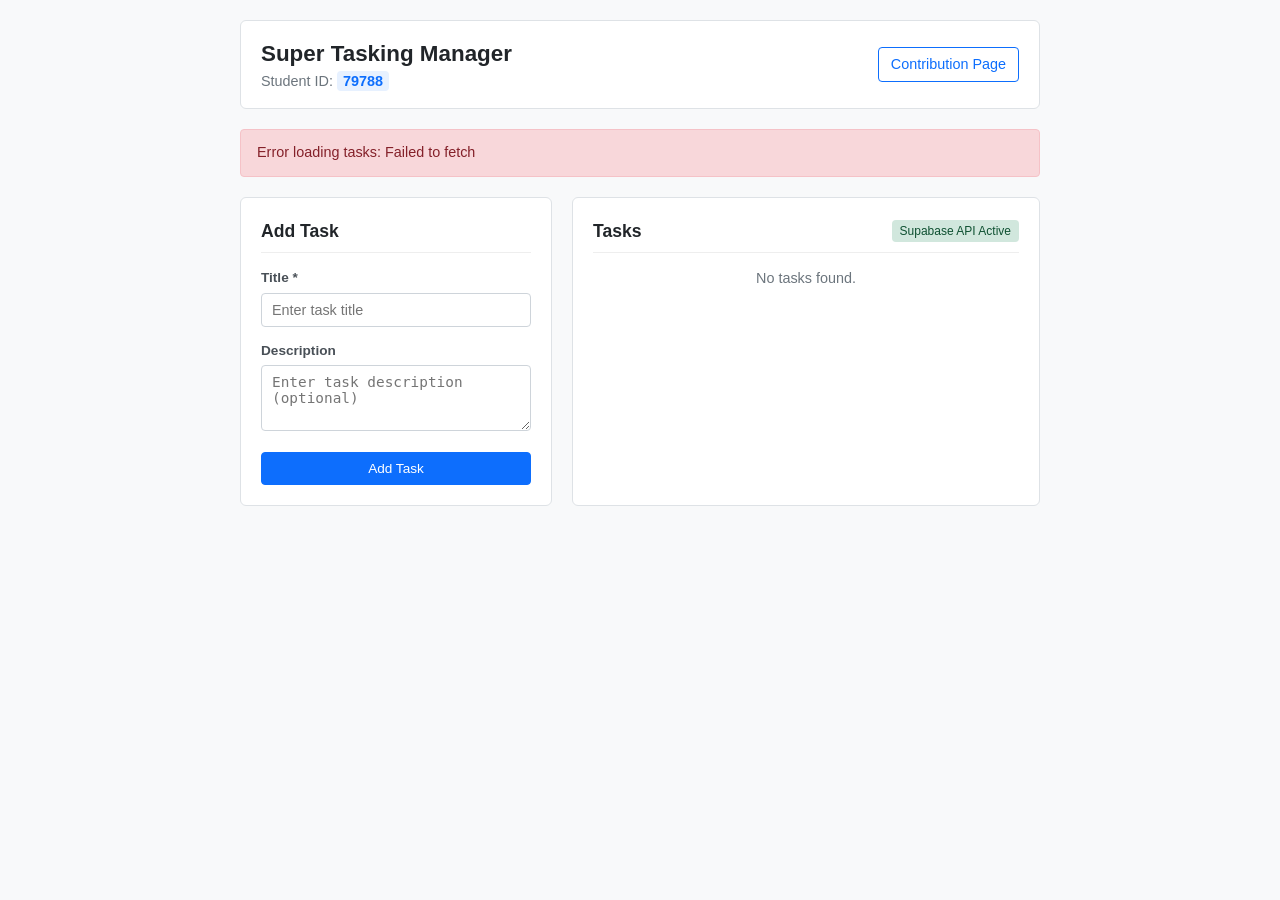
<file: index.html>
<!DOCTYPE html>
<html lang="en">
<head>
    <meta charset="UTF-8">
    <meta name="viewport" content="width=device-width, initial-scale=1.0">
    <title>Task Manager</title>
    <link rel="stylesheet" href="style.css">
</head>
<body>

    <div class="container">

        <!-- Page Header -->
        <header>
            <div>
                <h1>Super Tasking Manager</h1>
                <div class="student-info">
                    Student ID: <span id="student-id" onclick="changeStudentID()" title="Click to edit ID">654321</span>
                </div>
            </div>
            <div class="nav-links">
                <!-- Required Contribution Link -->
                <a id="contribution-link" href="contribution.html">Contribution Page</a>
            </div>
        </header>

        <!-- Required Status / Error Message Bar -->
        <div id="status-message"></div>

        <!-- Main Content Grid -->
        <div class="main-grid">

            <!-- Task Form Card -->
            <div class="card">
                <h2 class="card-title" id="form-title">Add Task</h2>
                
                <!-- Required Task Form (id="task-form") -->
                <form id="task-form" onsubmit="handleFormSubmit(event)">
                    <input type="hidden" id="task-id-hidden" value="">

                    <div class="form-group">
                        <label for="task-title">Title *</label>
                        <!-- Required Task Title Input -->
                        <input type="text" id="task-title" required placeholder="Enter task title">
                    </div>

                    <div class="form-group">
                        <label for="task-description">Description</label>
                        <!-- Required Task Description Input -->
                        <textarea id="task-description" rows="3" placeholder="Enter task description (optional)"></textarea>
                    </div>

                    <!-- Required Submit Button -->
                    <button type="submit" id="task-submit">Add Task</button>
                    <button type="button" id="cancel-edit-btn" class="btn-cancel" onclick="resetForm()">Cancel Edit</button>
                </form>
            </div>

            <!-- Task List Card -->
            <div class="card">
                <div style="display: flex; justify-content: space-between; align-items: center; margin-bottom: 15px; border-bottom: 1px solid #eee; padding-bottom: 8px;">
                    <h2 class="card-title" style="margin: 0; border: none; padding: 0;">Tasks</h2>
                    <span id="mode-indicator" style="font-size: 0.75rem; background: #e2e3e5; padding: 2px 8px; border-radius: 4px;">LocalStorage Mode</span>
                </div>

                <!-- Required Task List Container (id="task-list") -->
                <div id="task-list">
                    <p style="text-align: center; color: #6c757d; font-size: 0.9rem;">Loading tasks...</p>
                </div>
            </div>

        </div>

    </div>

    <!-- Application JavaScript Logic -->
    <script src="app.js"></script>
</body>
</html>
</file>
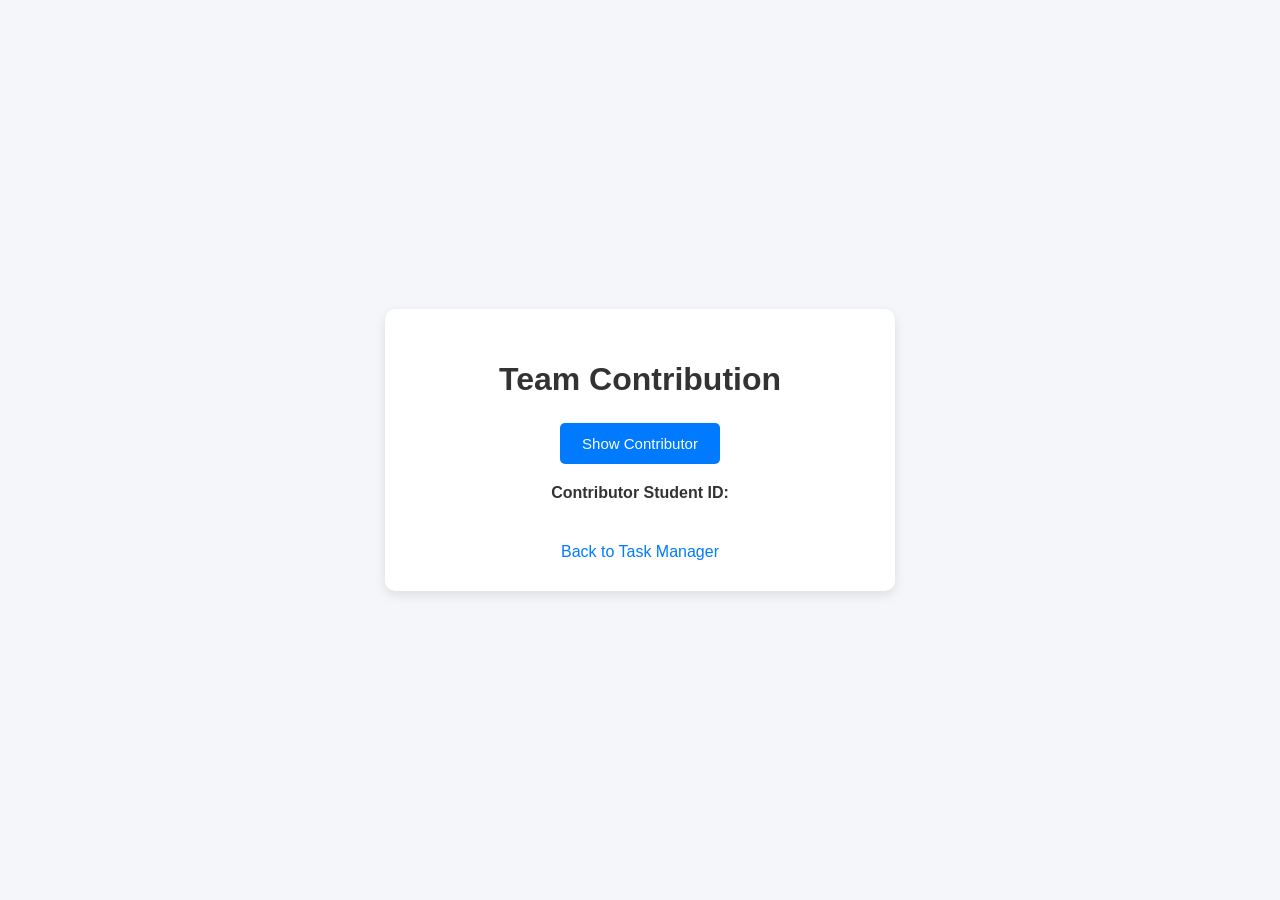
<file: contribution.html>
<!DOCTYPE html>
<html lang="en">
<head>
    <meta charset="UTF-8">
    <meta name="viewport" content="width=device-width, initial-scale=1.0">
    <title>Team Contribution</title>

    <style>
        body {
            font-family: Arial, sans-serif;
            background-color: #f4f6f9;
            margin: 0;
            padding: 0;
            display: flex;
            justify-content: center;
            align-items: center;
            min-height: 100vh;
        }

        .container {
            background-color: white;
            padding: 30px;
            border-radius: 10px;
            box-shadow: 0 4px 12px rgba(0, 0, 0, 0.1);
            text-align: center;
            width: 90%;
            max-width: 450px;
        }

        h1 {
            color: #333;
            margin-bottom: 25px;
        }

        button {
            background-color: #007bff;
            color: white;
            border: none;
            padding: 12px 22px;
            border-radius: 5px;
            cursor: pointer;
            font-size: 15px;
        }

        button:hover {
            background-color: #0056b3;
        }

        #contributor-student-id {
            margin-top: 20px;
            color: #333;
            font-size: 16px;
            font-weight: bold;
        }

        a {
            display: inline-block;
            margin-top: 25px;
            color: #007bff;
            text-decoration: none;
        }

        a:hover {
            text-decoration: underline;
        }
    </style>
</head>

<body>

    <div class="container">
        <h1>Team Contribution</h1>

        <button id="load-contributor">
            Show Contributor
        </button>

        <p id="contributor-student-id">
            Contributor Student ID:
        </p>

        <a href="index.html">Back to Task Manager</a>
    </div>

    <script>
        const button = document.getElementById("load-contributor");
        const contributorElement = document.getElementById("contributor-student-id");

        button.addEventListener("click", async function () {
            try {
                const response = await fetch("contribution.json");

                if (!response.ok) {
                    throw new Error("Could not load contribution.json");
                }

                const data = await response.json();

                contributorElement.textContent =
                    "Contributor Student ID: " + data.contributorStudentId;

            } catch (error) {
                contributorElement.textContent =
                    "Error loading contributor information.";
                console.error(error);
            }
        });
    </script>

</body>
</html>
</file>
<file: style.css>
* {
    box-sizing: border-box;
    margin: 0;
    padding: 0;
}

body {
    font-family: -apple-system, BlinkMacSystemFont, "Segoe UI", Roboto, Helvetica, Arial, sans-serif;
    background-color: #f8f9fa;
    color: #212529;
    line-height: 1.5;
    padding: 20px;
}

.container {
    max-width: 800px;
    margin: 0 auto;
}

/* Header */
header {
    display: flex;
    justify-content: space-between;
    align-items: center;
    background: #ffffff;
    padding: 16px 20px;
    border: 1px solid #dee2e6;
    border-radius: 6px;
    margin-bottom: 20px;
}

h1 {
    font-size: 1.4rem;
    font-weight: 600;
}

.student-info {
    font-size: 0.9rem;
    color: #6c757d;
}

#student-id {
    font-weight: bold;
    color: #0d6efd;
    background: #e7f1ff;
    padding: 2px 6px;
    border-radius: 4px;
}

.nav-links {
    display: flex;
    gap: 12px;
    align-items: center;
}

a#contribution-link {
    color: #0d6efd;
    text-decoration: none;
    font-size: 0.9rem;
    padding: 6px 12px;
    border: 1px solid #0d6efd;
    border-radius: 4px;
}

a#contribution-link:hover {
    background-color: #0d6efd;
    color: white;
}

/* Status / Error Message */
#status-message {
    padding: 12px 16px;
    margin-bottom: 20px;
    border-radius: 4px;
    font-size: 0.9rem;
    display: none;
}

#status-message.success {
    background-color: #d1e7dd;
    color: #0f5132;
    border: 1px solid #badbcc;
    display: block;
}

#status-message.error {
    background-color: #f8d7da;
    color: #842029;
    border: 1px solid #f5c2c7;
    display: block;
}

#status-message.info {
    background-color: #cff4fc;
    color: #055160;
    border: 1px solid #b6effb;
    display: block;
}

/* Layout Grid */
.main-grid {
    display: grid;
    grid-template-columns: 1fr 1.5fr;
    gap: 20px;
}

@media (max-width: 650px) {
    .main-grid {
        grid-template-columns: 1fr;
    }
}

/* Card Sections */
.card {
    background: #ffffff;
    border: 1px solid #dee2e6;
    border-radius: 6px;
    padding: 20px;
}

.card-title {
    font-size: 1.1rem;
    font-weight: 600;
    margin-bottom: 15px;
    padding-bottom: 8px;
    border-bottom: 1px solid #eee;
}

/* Form */
.form-group {
    margin-bottom: 14px;
}

label {
    display: block;
    font-size: 0.85rem;
    font-weight: 600;
    margin-bottom: 4px;
    color: #495057;
}

input[type="text"], textarea {
    width: 100%;
    padding: 8px 10px;
    border: 1px solid #ced4da;
    border-radius: 4px;
    font-size: 0.9rem;
}

input[type="text"]:focus, textarea:focus {
    outline: none;
    border-color: #0d6efd;
}

button {
    cursor: pointer;
    font-size: 0.85rem;
    border-radius: 4px;
    padding: 8px 14px;
    border: 1px solid transparent;
    transition: background-color 0.15s ease-in-out;
}

#task-submit {
    background-color: #0d6efd;
    color: white;
    border-color: #0d6efd;
    width: 100%;
    font-weight: 500;
}

#task-submit:hover {
    background-color: #0b5ed7;
}

.btn-cancel {
    background-color: #6c757d;
    color: white;
    margin-top: 6px;
    width: 100%;
    display: none;
}

/* Task List Items */
#task-list {
    display: flex;
    flex-direction: column;
    gap: 10px;
}

.task-item {
    border: 1px solid #e9ecef;
    background: #fafafa;
    padding: 12px;
    border-radius: 4px;
    display: flex;
    flex-direction: column;
    gap: 6px;
}

.task-item.is-completed {
    background-color: #f1f3f5;
    border-color: #dee2e6;
}

.task-item.is-completed .task-title {
    text-decoration: line-through;
    color: #6c757d;
}

.task-header-row {
    display: flex;
    justify-content: space-between;
    align-items: center;
}

.task-title {
    font-weight: 600;
    font-size: 0.95rem;
}

.task-status {
    font-size: 0.75rem;
    padding: 2px 8px;
    border-radius: 12px;
    font-weight: 600;
}

.status-pending {
    background-color: #fff3cd;
    color: #664d03;
}

.status-completed {
    background-color: #d1e7dd;
    color: #0f5132;
}

.task-description {
    font-size: 0.85rem;
    color: #495057;
    white-space: pre-wrap;
}

.task-actions {
    display: flex;
    gap: 6px;
    margin-top: 6px;
    padding-top: 6px;
    border-top: 1px solid #eee;
}

.toggle-task {
    background-color: #198754;
    color: white;
}
.toggle-task:hover { background-color: #157347; }

.edit-task {
    background-color: #ffc107;
    color: #000;
}
.edit-task:hover { background-color: #ffca2c; }

.delete-task {
    background-color: #dc3545;
    color: white;
}
.delete-task:hover { background-color: #bb2d3b; }

/* Configuration Drawer / Footer */
.config-box {
    margin-top: 25px;
    background: #fff;
    border: 1px solid #dee2e6;
    border-radius: 6px;
    padding: 15px 20px;
}

.config-inputs {
    display: flex;
    gap: 10px;
    margin-top: 10px;
    flex-wrap: wrap;
}

.config-inputs input {
    flex: 1;
    min-width: 200px;
}

.btn-secondary {
    background-color: #6c757d;
    color: white;
}

.btn-outline {
    background-color: transparent;
    border: 1px solid #ced4da;
    color: #212529;
}
.btn-outline:hover {
    background-color: #e9ecef;
}
</file>
